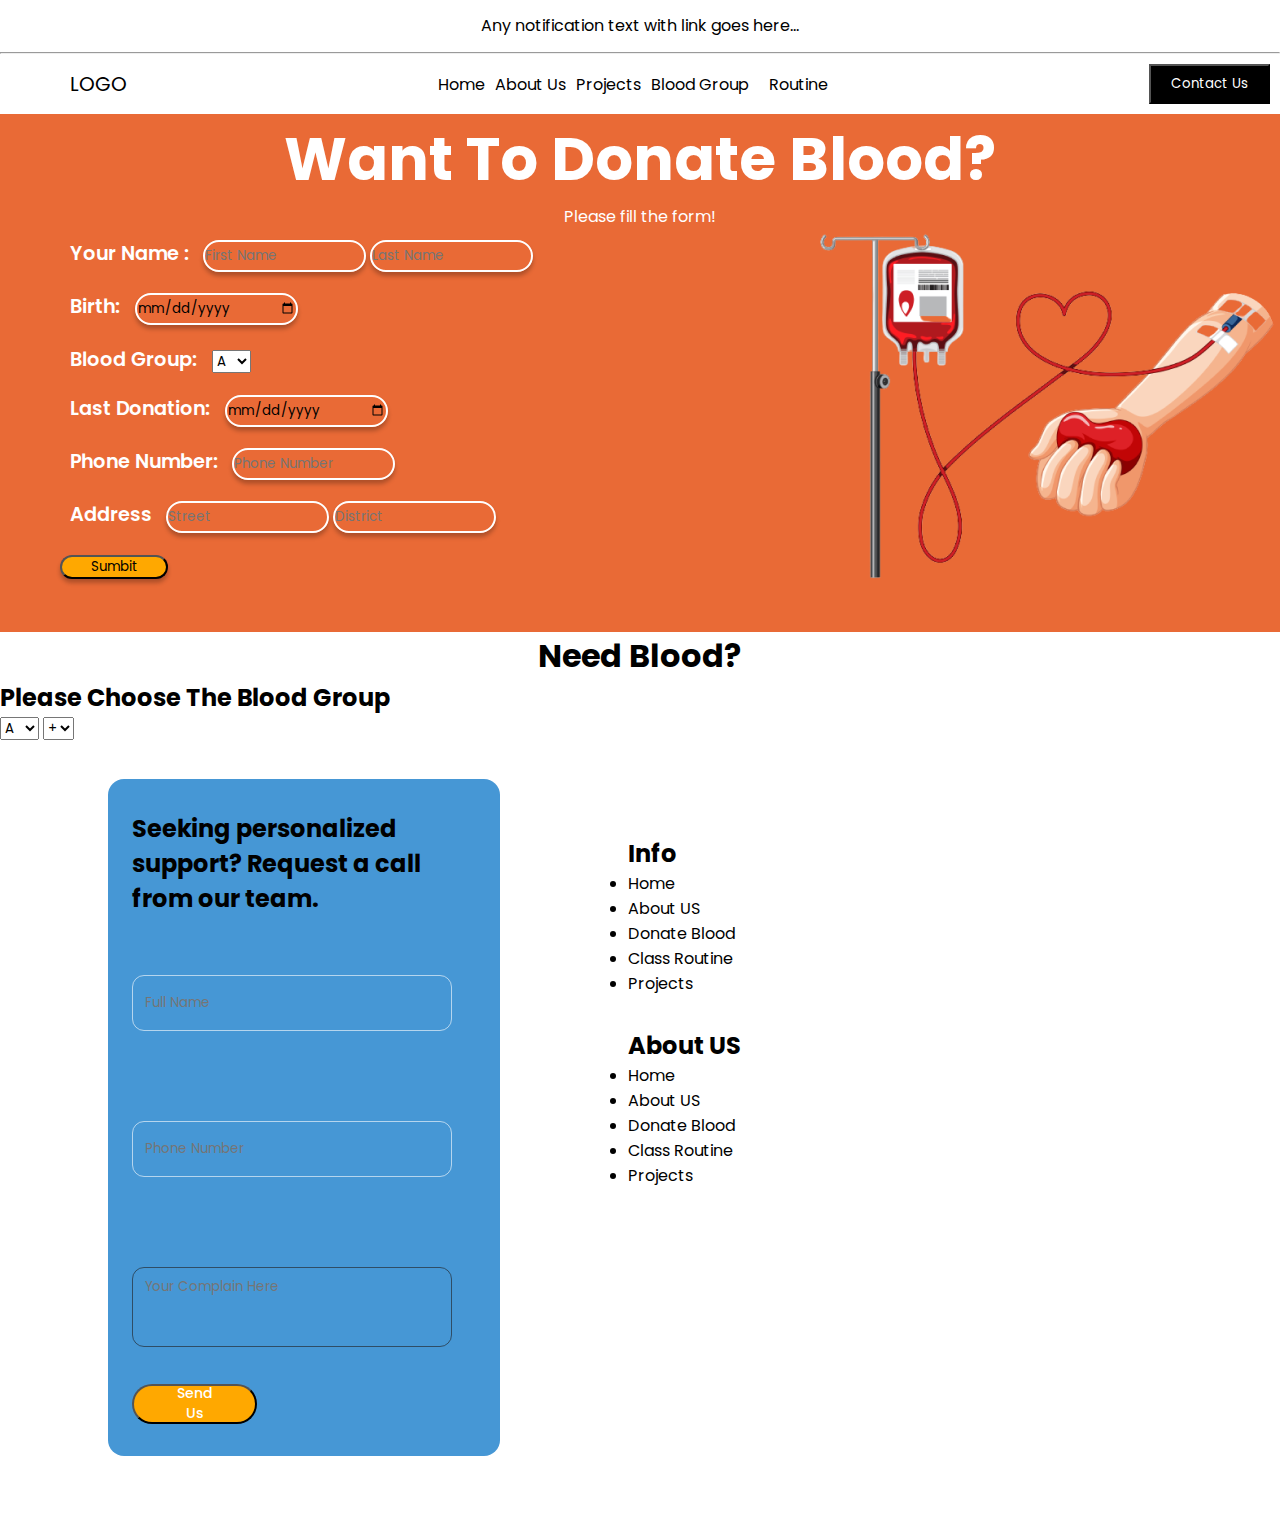
<file: index.html>
<!DOCTYPE html>
<html lang="en">
  <head>
    <meta charset="UTF-8" />
    <meta name="viewport" content="width=device-width, initial-scale=1.0" />
    <title>FSU-Free Student Union ERC</title>
    <link rel="stylesheet" href="css/style.css" />
    <script src="script.js"></script>
  </head>
  <body>
    <div class="notification">
      <span class="noti-text"
        >Any notification text with link goes here...</span
      >
    </div>
    <hr />
    <nav>
      <div class="navbar">
        <div class="logo">
          <span>LOGO</span>
        </div>
        <div class="links">
          <ul>
            <li><a href="/">Home</a></li>
            <li><a href="/about-us">About Us</a></li>
            <li><a href="/projects">Projects</a></li>
            <li><a href="/blood-group">Blood Group</a></li>
            <li><a href="/news"></a></li>
            <li><a href="/routine">Routine</a></li>
          </ul>
        </div>
        <button class="nav-button">Contact Us</button>
      </div>
    </nav>
    <div class="blooddonation">
      <div class="title">
        <h1 class="h1-blood">Want To Donate Blood?</h1>
        <span>Please fill the form!</span>
      </div>
      <div class="form-content">
        <div class="blood-form">
          <form
            class="blood-donation-form"
            action="https://formspree.io/f/xjvdnnjg"
            method="POST"
          >
            <div>
              <label for="name"> Your Name :</label>

              <input
                type="text"
                name="First-name"
                id="f-name"
                placeholder="First Name"
              />
              <input
                type="text"
                name="Last Name-name"
                id="l-name"
                placeholder="Last Name"
              />
            </div>
            <div>
              <label for="dateofbirth"> Birth: </label>
              <input
                type="date"
                name="dob"
                id="dob"
                placeholder="Date of Birth"
              />
            </div>

            <div>
              <label for="group">Blood Group: </label>
              <select name="group" id="group">
                <option value="a">A</option>
                <option value="b">B</option>
                <option value="ab">AB</option>
                <option value="o">O</option>
              </select>
            </div>
            <div>
              <label for="last-donation">Last Donation: </label>
              <input type="date" name="last-donation" id="last-donation" />
            </div>
            <div>
              <label for="Phonenumber">Phone Number:</label>
              <input
                type="tel"
                name="phonenumber"
                id="phonenumber"
                placeholder="Phone Number"
              />
            </div>
            <div>
              <label for="address">Address</label>
              <input
                type="text"
                name="street"
                id="street"
                placeholder="Street"
              />
              <input
                type="text"
                name="district"
                id="district"
                placeholder="District"
              />
            </div>
            <div>
              <button class="blood-submit" type="submit">Sumbit</button>
            </div>
          </form>
        </div>
        <div class="blood-img">
          <img src="img/blood" alt="blood-donate" />
        </div>
      </div>
    </div>
    <div class="blood-info">
      <div class="infotitle">
        <h1>Need Blood?</h1>
      </div>
      <div class="info-choose">
        <h2>Please Choose The Blood Group</h2>
        <select name="group-choose" id="group-choose">
          <option value="a">A</option>
          <option value="b">B</option>
          <option value="ab">AB</option>
          <option value="o">O</option>
        </select>
        <select name="group-choose" id="group-choose">
          <option value="+">+</option>
          <option value="-">-</option>
        </select>
      </div>
      <div class="footer">
        <div class="complain">
          <h2>Seeking personalized support? Request a call from our team.</h2>
          <form class="complain-form" action="">
            <!-- <label for="Full-Name">Full Name</label> -->
            <input
              type="text"
              class="complain-name"
              name="full-name"
              placeholder="Full Name"
              id="full-name"
            />

            <!-- <label for="Phone-number">Phone Number</label> -->
            <input
              type="tel"
              class="complain-number"
              name="phonenumber"
              placeholder="Phone Number"
              id="phonenumber"
            />
            <!-- <label for="complain">Complain</label> -->
            <!-- <input type="text-area" class="complain-text" placeholder="Complain" name="complain" id="complain"> -->
            <textarea
              class="complain-text"
              id="complain-text"
              cols="20"
              rows="3"
              placeholder="Your Complain Here"
            ></textarea>
            <button class="complain-submit" type="submit">Send Us</button>
          </form>
        </div>
        <div class="footer-info">
          <h2>Info</h2>
          <ul>
            <li>Home</li>
            <li>About US</li>
            <li>Donate Blood</li>
            <li>Class Routine</li>
            <li>Projects</li>
          </ul>
          <div class="footer-info">
            <h2>About US</h2>
            <ul>
              <li>Home</li>
              <li>About US</li>
              <li>Donate Blood</li>
              <li>Class Routine</li>
              <li>Projects</li>
            </ul>
          </div>
        </div>
        
      </div>
      </div>
     
  
    </div>
  </body>
</html>
</file>
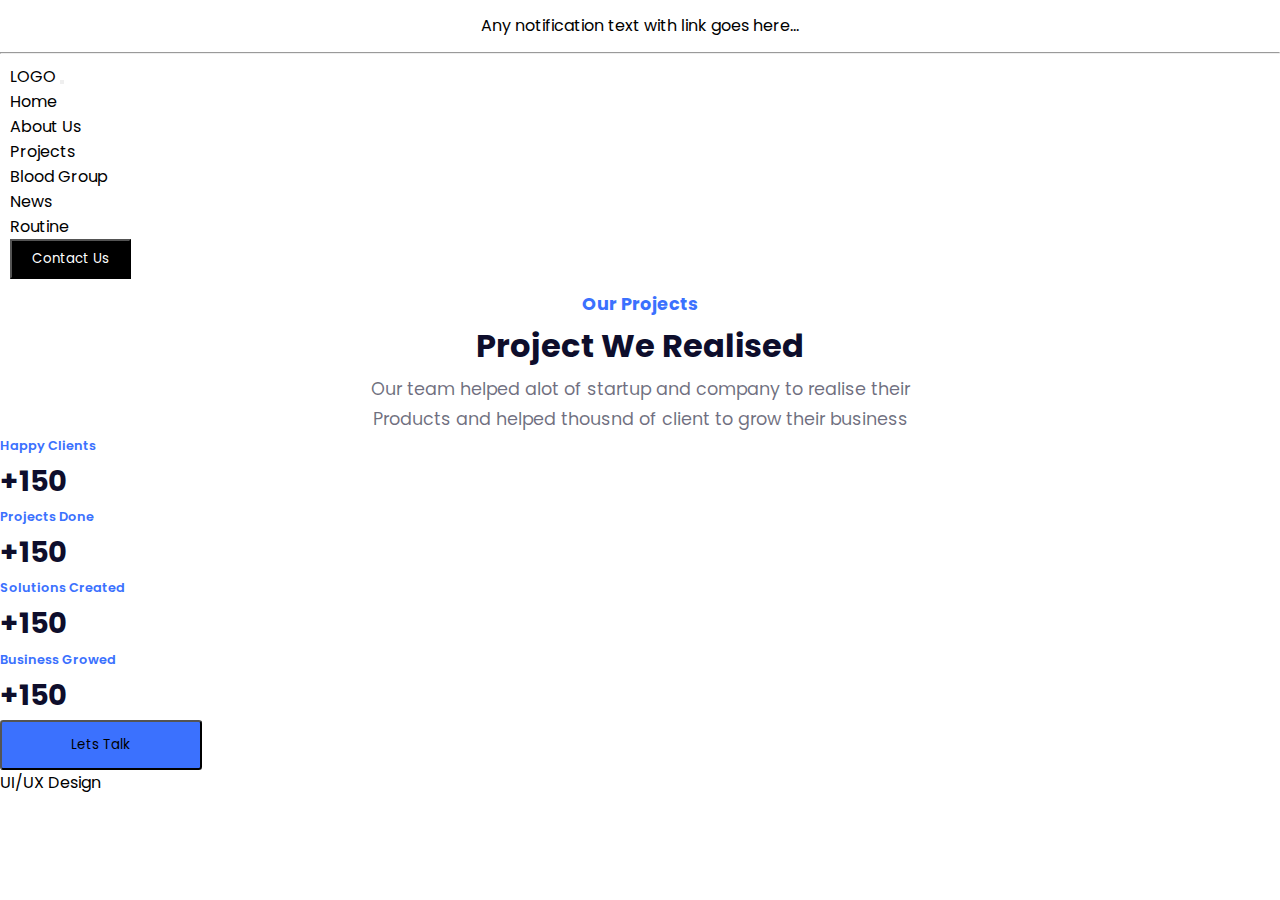
<file: projects.html>
<!DOCTYPE html>
<html lang="en">
  <head>
    <meta charset="UTF-8" />
    <meta http-equiv="X-UA-Compatible" content="IE=edge" />
    <meta name="viewport" content="width=device-width, initial-scale=1.0" />
    <title>FSU-Projects</title>
    <link rel="stylesheet" href="css/projects.css" />
    <link
      rel="stylesheet"
      href="https://cdn.jsdelivr.net/npm/bootstrap@5.2.3/dist/css/bootstrap.min.css"
      integrity="sha384-rbsA2VBKQhggwzxH7pPCaAqO46MgnOM80zW1RWuH61DGLwZJEdK2Kadq2F9CUG65"
      crossorigin="anonymous"
    />
    <script
      src="https://cdn.jsdelivr.net/npm/bootstrap@5.2.3/dist/js/bootstrap.min.js"
      integrity="sha384-cuYeSxntonz0PPNlHhBs68uyIAVpIIOZZ5JqeqvYYIcEL727kskC66kF92t6Xl2V"
      crossorigin="anonymous"
    ></script>
    <script
      src="https://cdn.jsdelivr.net/npm/bootstrap@4.6.2/dist/js/bootstrap.bundle.min.js"
      integrity="sha384-Fy6S3B9q64WdZWQUiU+q4/2Lc9npb8tCaSX9FK7E8HnRr0Jz8D6OP9dO5Vg3Q9ct"
      crossorigin="anonymous"
    ></script>
  </head>
  <body>
    <!-- Notification along with navbar -->
    <div class="notification">
        <span class="noti-text text-center"
          >Any notification text with link goes here...</span
        >
      </div>
      <hr />
      <nav class="navbar navbar-expand-lg navbar-light bg-light">
        <div class="container">
          <a class="navbar-brand" href="#">LOGO</a>
          <button
            class="navbar-toggler"
            type="button"
            data-bs-toggle="collapse"
            data-bs-target="#navbarNav"
            aria-controls="navbarNav"
            aria-expanded="false"
            aria-label="Toggle navigation"
          >
            <span class="navbar-toggler-icon"></span>
          </button>
          <div class="collapse navbar-collapse" id="navbarNav">
            <ul class="navbar-nav ms-auto">
              <li class="nav-item">
                <a class="nav-link" href="/">Home</a>
              </li>
              <li class="nav-item">
                <a class="nav-link" href="/about-us">About Us</a>
              </li>
              <li class="nav-item">
                <a class="nav-link" href="/projects.html">Projects</a>
              </li>
              <li class="nav-item">
                <a class="nav-link" href="/blood-group">Blood Group</a>
              </li>
              <li class="nav-item">
                <a class="nav-link" href="/news">News</a>
              </li>
              <li class="nav-item">
                <a class="nav-link" href="/routine">Routine</a>
              </li>
            </ul>
          
          <button class="btn btn-dark nav-button">Contact Us</button>
      
      </nav>
    <!-- Navar ends here -->

    <div class="projects">
      <h3 class="title">Our Projects</h3>
      <h2 class="second-title">Project We Realised</h2>
      <p class="title-content">
        Our team helped alot of startup and company to realise their <br />
        Products and helped thousnd of client to grow their business
      </p>
    </div>
    <div class="container">
      <div class=" content row">
        <div class="col text-center">
          <h2>Happy Clients</h2>
          <span>+150</span>
        </div>
        <div class="col text-center">
          <h2>Projects Done</h2>
          <span>+150</span>
        </div>
        <div class="col text-center">
          <h2>Solutions Created</h2>
          <span>+150</span>
        </div>
        <div class=" col text-center">
          <h2  >Business Growed</h2>
          <span>+150</span>
        </div>

      </div>
     <div class="button d-flex justify-content-center mt-2   bor align-items-center ">
<button class="button w-auto rounded-3">
Lets Talk
</button>
     </div>
    </div>
    <div class="container">
        <span>UI/UX Design</span>
    </div>
  </body>
</html>
</file>
<file: css/style.css>
@import url("https://fonts.googleapis.com/css2?family=Poppins:ital,wght@0,100;0,200;0,300;0,400;0,500;0,600;0,700;0,800;0,900;1,200;1,300;1,400;1,500;1,600;1,700;1,800;1,900&display=swap");

* {
  margin: 0;
  padding: 0;
  box-sizing: border-box;
  font-family: "Poppins", "Segoe UI", Tahoma, Geneva, Verdana, sans-serif;
}

:root {
  --bg-color: #f5f5f5;
  --text-color: black;
}
.notification {
  display: flex;
  padding: 14px 80px;
  justify-content: center;

  gap: 16px;
}
.noti-text {
  color: #000;
  font-size: 16px;
  line-height: 150%;
}
/* Navbar styles */
nav {
  padding: 16px 80px;
  background-color: #fff;
  color: black;
  padding: 10px;
}

.navbar {
  display: flex;
  align-items: center;
  justify-content: space-between;
}

.logo {
  padding-left: 60px;
  font-size: 20px;
}

.links ul {
  list-style: none;
  margin: 0;
  padding: 0;
  display: flex;
}

.links li {
  margin-right: 10px;
}

.nav-button {
  color: white;
  background: var(--black, #000);
  display: flex;
  padding: 8px 20px;
  justify-content: center;
  align-items: center;
  gap: 8px;
  cursor: pointer;
}

.nav-button:hover {
  background-color: white;
  color: black;
}
a {
  text-decoration: none;
  color: black;
}
/* Here starts blood donation page */
.blooddonation {
  width: 100vw;
  height: 32.375rem;
  background: #e96a36;
}
.title {
  display: flex;
  flex-direction: column;
  align-items: center;
}
.h1-blood {
  font-size: 3.73688rem;
  color: white;
}
.title span {
  color: white;
}
.form-content {
  margin-left: 50px;
  display: flex;
  justify-content: space-between;
}
.blood-form {
  display: flex;
}
.blood-donation-form {
  display: flex;
  flex-direction: column;
}
.blood-donation-form label {
  padding: 10px;
  color: white;
  color: #fff;
  font-size: 1.20831rem;
  font-family: Poppins;
  font-weight: 600;
}
.blood-donation-form input {
  width: 10.1875rem;
  height: 2rem;
  flex-shrink: 0;
  border-radius: 32px;
  box-shadow: 0px 4px 4px 0px rgba(0, 0, 0, 0.25);
  border: 2px solid #fff;
  background: rgba(217, 217, 217, 0);
}
.blood-img img {
  width: 29.10213rem;
  height: 22.125rem;
  flex-shrink: 0;
}
.blood-submit {
  border-radius: 32px;
  background: #ffa800;
  box-shadow: 0px 4px 4px 0px rgba(0, 0, 0, 0.25);
  width: 108px;
}
.blood-donation-form div {
  margin: 10px;
}
.infotitle h1 {
  text-align: center;
}

.footer {
  display: flex;
  width: 1433px;
  height: 775px;
  padding: 64px 108px;
  align-items: center;
  gap: 128px;
  flex-shrink: 0;
}
.complain {
  display: flex;
  border-radius: 16px;
  background: #4697d5;
  margin-bottom: 20px;
  width: 392px;
  height: 677px;
  padding: 32px 24px;
  flex-direction: column;
  justify-content: space-between;
  align-items: flex-start;
  flex-shrink: 0;
}

.complain-form h2 {
  color: #fff;
  font-size: 1.75rem;
  line-height: 130%;
  letter-spacing: -0.035rem;
}

.complain-name,
.complain-number {
  background-color: transparent;
  color: white;
  width: 320px;
  height: 56px;
  padding-left: 12px;
  padding-right: 12px;
  padding-top: 9px;
  padding-bottom: 9px;
  border-radius: 12px;
  border: 0.5px rgba(255, 255, 255, 0.6) solid;
  flex-direction: column;
  justify-content: flex-start;
  align-items: flex-start;
  gap: 4px;
  display: inline-flex;
  margin-bottom: 90px; /* Add margin between the input fields */
}
.complain-text {
  background-color: transparent;
  color: white;
  width: 320px;
  padding-left: 12px;
  padding-right: 12px;
  padding-top: 9px;
  padding-bottom: 9px;
  border-radius: 12px;
  border: 0.5px rgba(31, 28, 28, 0.6) solid;
  flex-direction: column;
  justify-content: flex-start;
  align-items: flex-start;
  gap: 4px;
  display: inline-flex;
  margin-bottom: 10px; /* Add margin between the input fields */
  resize: none; /* Prevent textarea resizing */
}

.complain-submit {
  margin-top: 20px;
  width: 125px;
  height: 40px;
  padding-left: 32px;
  padding-right: 32px;
  padding-top: 10px;
  padding-bottom: 10px;
  background: #ffa800;
  border-radius: 50px;
  justify-content: center;
  align-items: center;
  gap: 10px;
  display: inline-flex;
  color: white;
  font-size: 14px;
  font-weight: 500;
  line-height: 19.6px;
}
.footer-info {
  display: flex;
  padding: 32px 0px;
  flex-direction: column;
  align-items: flex-start;
  align-self: stretch;
}
</file>
<file: css/projects.css>
@import url("https://fonts.googleapis.com/css2?family=Poppins:ital,wght@0,100;0,200;0,300;0,400;0,500;0,600;0,700;0,800;0,900;1,200;1,300;1,400;1,500;1,600;1,700;1,800;1,900&display=swap");

* {
  margin: 0;
  padding: 0;
  box-sizing: border-box;
  font-family: "Poppins", "Segoe UI", Tahoma, Geneva, Verdana, sans-serif;
}

:root {
  --bg-color: #f5f5f5;
  --text-color: black;
}
.notification {
  display: flex;
  padding: 14px 80px;
  justify-content: center;
  gap: 16px;
}
.noti-text {
  color: #000;
  font-size: 16px;
  line-height: 150%;
}
/* Navbar styles */
nav {
  padding: 16px 80px;
  background-color: #fff;
  color: black;
  padding: 10px;
}

.navbar {
  display: flex;
  align-items: center;
  justify-content: space-between;
}

.logo {
  padding-left: 60px;
  font-size: 20px;
}

.links ul {
  list-style: none;
  margin: 0;
  padding: 0;
  display: flex;
}

.links li {
  margin-right: 10px;
}

.nav-button {
  color: white;
  background: var(--black, #000);
  display: flex;
  padding: 8px 20px;
  justify-content: center;
  align-items: center;
  gap: 8px;
  cursor: pointer;
}

.nav-button:hover {
  background-color: white;
  color: black;
}
a {
  text-decoration: none !important;
  color: black !important;
}
/* Here starts project page */
.projects {
  display: flex;
  flex-direction: column;
  width: 100vw;
}
.title {
  text-align: center;
  color: var(--main, #3b71fe);
  font-size: 1.10431rem;
  font-family: Poppins;
  font-weight: 700;
  line-height: 171.5%;
}
.second-title {
  color: var(--text, #0e0e2c);
  text-align: center;
  font-size: 2.00781rem;
  font-family: Poppins;
  font-weight: 700;
  line-height: 171.5%;
}
.title-content {
  text-align: center;
  color: rgba(14, 14, 44, 0.6);
  text-align: center;
  font-size: 1.10431rem;
  font-family: Poppins;
  line-height: 171.5%;
  flex-shrink: 0;
}
.project-content {
  display: grid;
  grid-template-rows: 1fr;
  justify-items: center;
  text-align: center;
}

.project-content h2,
.project-content span {
  margin: 0;
}

.content h2 {
  color: var(--main, #3b71fe);
  font-size: 0.80313rem;
  font-family: Poppins;
  font-weight: 600;
  line-height: 171.5%;
}
.content span {
  color: var(--text, #0e0e2c);
  font-size: 1.80706rem;
  font-family: Poppins;
  font-weight: 700;
  line-height: 171.5%;
}
.button button {
  border-radius: 3.213px;
  background: var(--main, #3b71fe);
  display: flex;
  width: 12.59913rem;
  padding: 0.80313rem 1.20469rem;
  flex-direction: column;
  align-items: center;
  gap: 0.50194rem;
}
</file>
